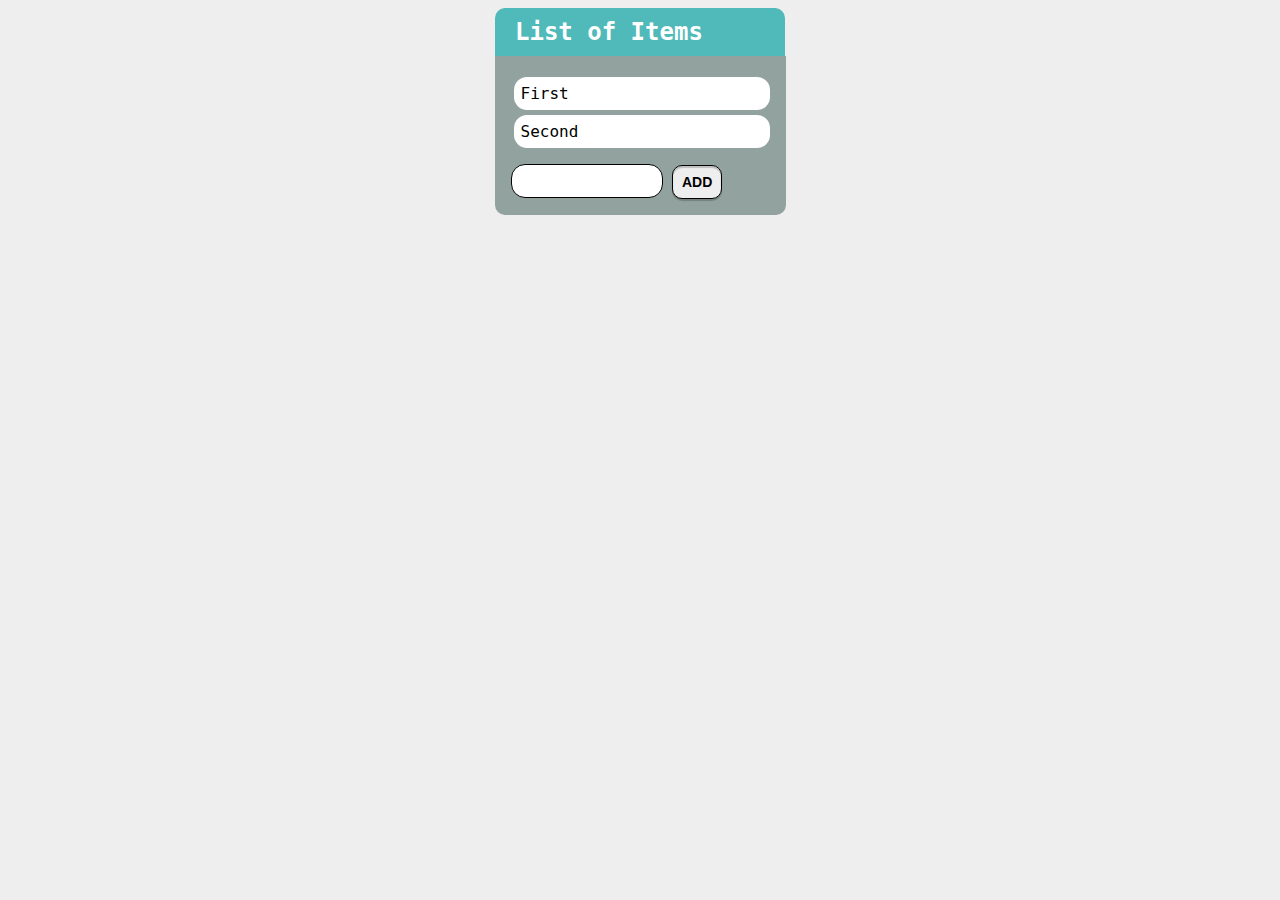
<file: Advanced/DOM-Manipulation/01. List-Of-Items/index.html>
<!--Problems for in-class lab for the “JavaScript Advanced” course @ SoftUni.
Submit your solutions in the SoftUni judge system at https://judge.softuni.org/Contests/2762/DOM-Manipulation-and-Events-Lab -->

<!DOCTYPE html>
<html lang="en">

<head>
    <meta charset="UTF-8">
    <meta name="viewport" content="width=device-width, initial-scale=1.0">
    <meta http-equiv="X-UA-Compatible" content="ie=edge">
    <link rel="stylesheet" href="style.css">
    <title>List of Items</title>
</head>

<body>
    <h1>List of Items</h1>
    <main>
        <ul id="items">
            <li>First</li>
            <li>Second</li>
        </ul>
        <input type="text" id="newItemText" />
        <input type="button" value="Add" onclick="addItem()">
    </main>
</body>
<script src="./app.js"></script>

</html>
</file>
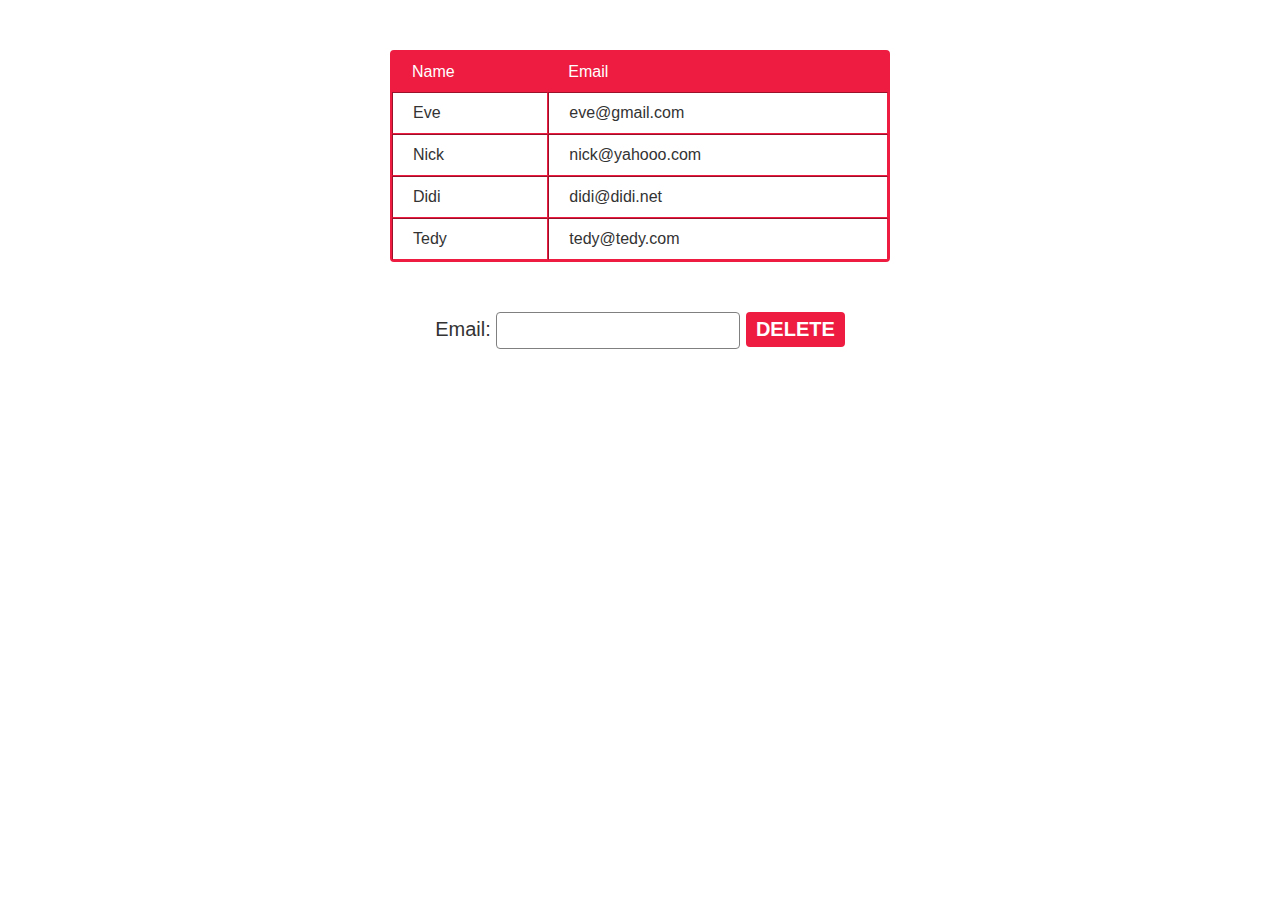
<file: Advanced/DOM-Manipulation/02. Delete-From-Table/index.html>
<!--Problems for in-class lab for the “JavaScript Advanced” course @ SoftUni.
Submit your solutions in the SoftUni judge system at https://judge.softuni.org/Contests/2762/DOM-Manipulation-and-Events-Lab -->

<!DOCTYPE html>
<html lang="en">

<head>
    <meta charset="UTF-8">
    <meta name="viewport" content="width=device-width, initial-scale=1.0">
    <meta http-equiv="X-UA-Compatible" content="ie=edge">
    <link rel="stylesheet" href="style.css">
    <title>Delete from Table</title>
</head>

<body>
    <table border="1" id="customers">
        <thead>
            <tr>
                <th>Name</th>
                <th>Email</th>
            </tr>
        </thead>
        <tbody>
            <tr>
                <td>Eve</td>
                <td>eve@gmail.com</td>
            </tr>
            <tr>
                <td>Nick</td>
                <td>nick@yahooo.com</td>
            </tr>
            <tr>
                <td>Didi</td>
                <td>didi@didi.net</td>
            </tr>
            <tr>
                <td>Tedy</td>
                <td>tedy@tedy.com</td>
            </tr>
        </tbody>
    </table>
    <label>
        Email: <input type="text" name="email" />
        <button onclick="deleteByEmail()">Delete</button>
    </label>
    <div id="result"></div>
    <script src="./app.js"></script>
</body>

</html>
</file>
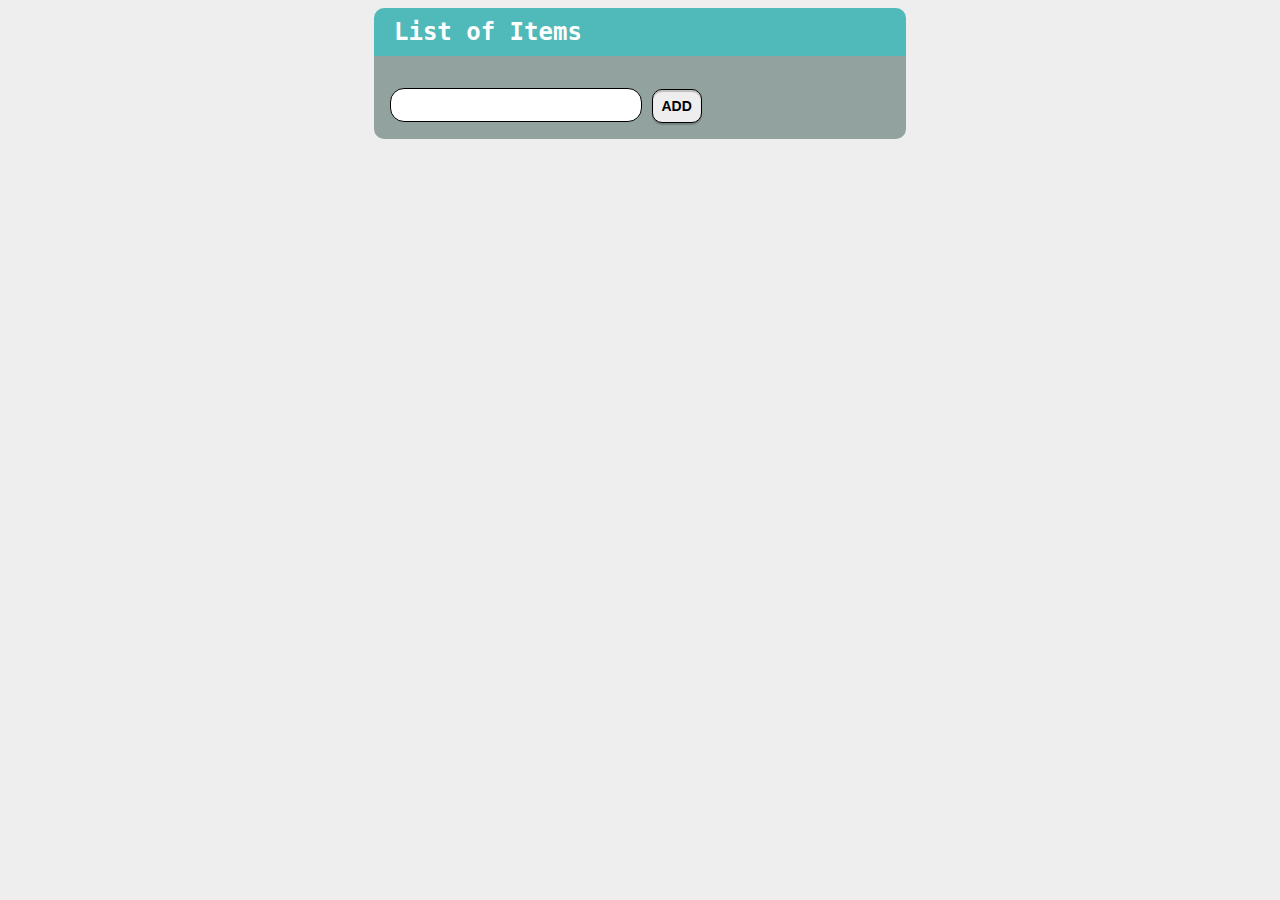
<file: Advanced/DOM-Manipulation/03. Add-Delete/index.html>
<!--Problems for in-class lab for the “JavaScript Advanced” course @ SoftUni.
Submit your solutions in the SoftUni judge system at https://judge.softuni.org/Contests/2762/DOM-Manipulation-and-Events-Lab -->

<!DOCTYPE html>
<html lang="en">

<head>
    <meta charset="UTF-8">
    <meta name="viewport" content="width=device-width, initial-scale=1.0">
    <meta http-equiv="X-UA-Compatible" content="ie=edge">
    <link rel="stylesheet" href="style.css">
    <title>Add/Delete</title>
</head>

<body>
    <h1>List of Items</h1>
    <main>
        <ul id="items"></ul>
        <input type="text" id="newItemText" />
        <input type="button" value="Add" onclick="addItem()">
    </main>
    <script src="./app.js"></script>
</body>

</html>
</file>
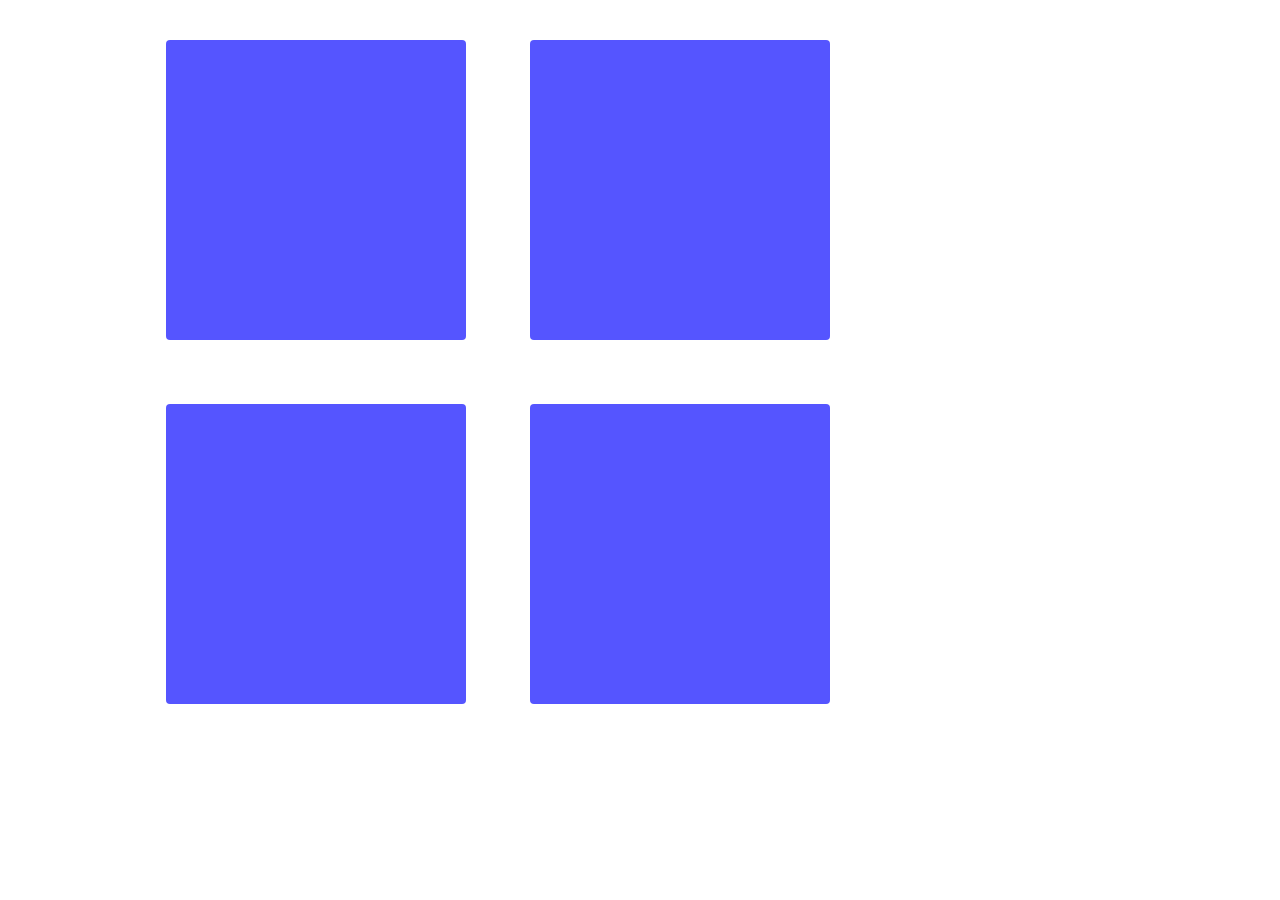
<file: Advanced/DOM-ManipulationExc/01. Sections/index.html>
<!DOCTYPE html>
<html lang="en">

<head>
    <meta charset="UTF-8">
    <title>Sections</title>
    <link rel="stylesheet" href="style.css">
    <script src="script.js"></script>
</head>
<body onload="create(['Section 1', 'Section 2', 'Section 3', 'Section 4']);">
    <div id="content">
    </div>
</body>

</html>
</file>
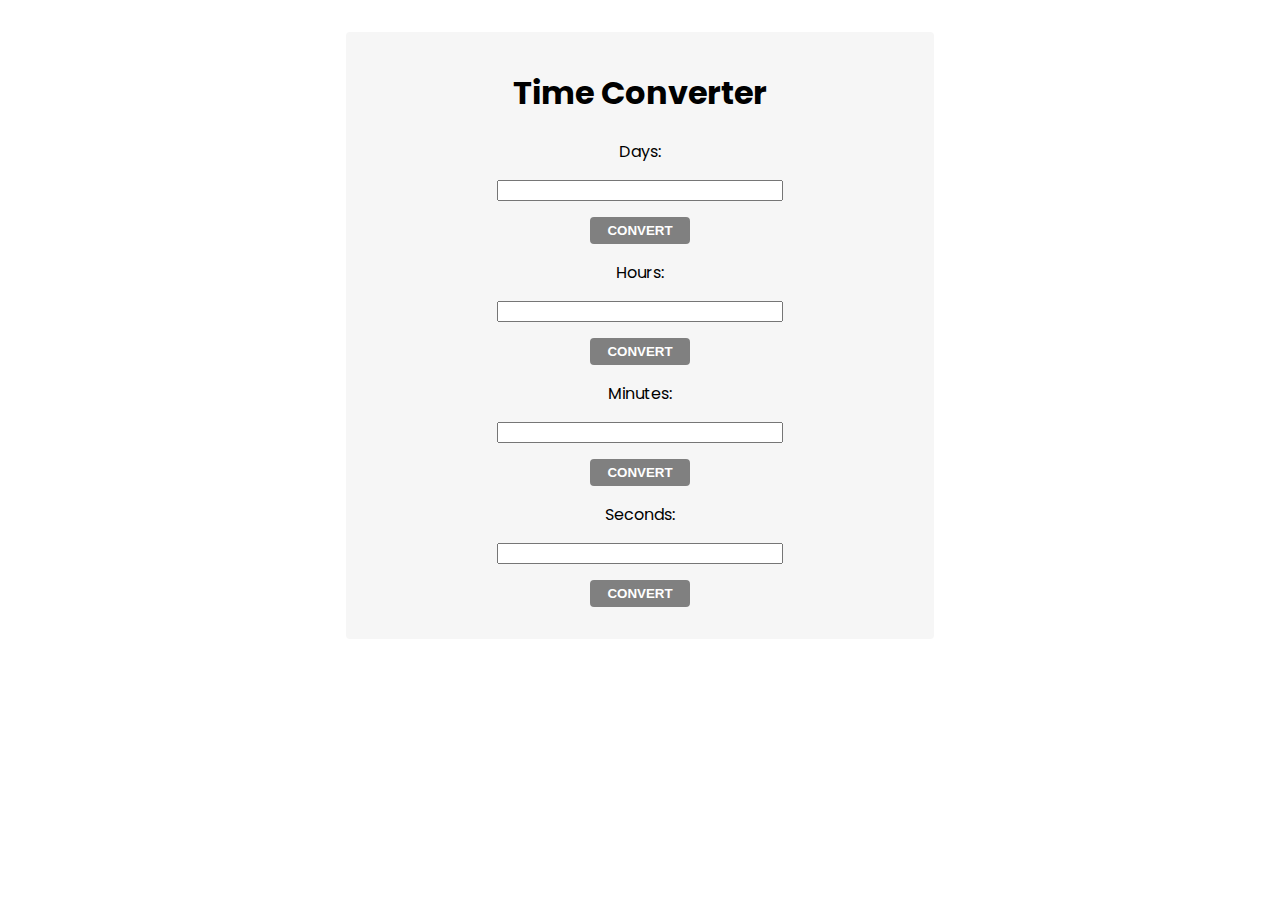
<file: Advanced/DOM-ManipulationExc/02. Time-Converter/index.html>
<!DOCTYPE html>
<html lang="en">

<head>
    <meta charset="UTF-8">
    <meta name="viewport" content="width=device-width, initial-scale=1.0">
    <meta http-equiv="X-UA-Compatible" content="ie=edge">
    <title>Time Converter</title>
    <link rel="stylesheet" href="style.css">
</head>

<body onload="attachEventsListeners()">
    <main>
        <h1>Time Converter</h1>
        <div>
            <label for="days">Days: </label>
            <input type="text" id="days">
            <input id="daysBtn" type="button" value="Convert">
        </div>
        <div>
            <label for="hours">Hours: </label>
            <input type="text" id="hours">
            <input id="hoursBtn" type="button" value="Convert">
        </div>
        <div>
            <label for="minutes">Minutes: </label>
            <input type="text" id="minutes">
            <input id="minutesBtn" type="button" value="Convert">
        </div>
        <div>
            <label for="seconds">Seconds: </label>
            <input type="text" id="seconds">
            <input id="secondsBtn" type="button" value="Convert">
        </div>
    </main>
</body>

<script src="solution.js"></script>

</html>
</file>
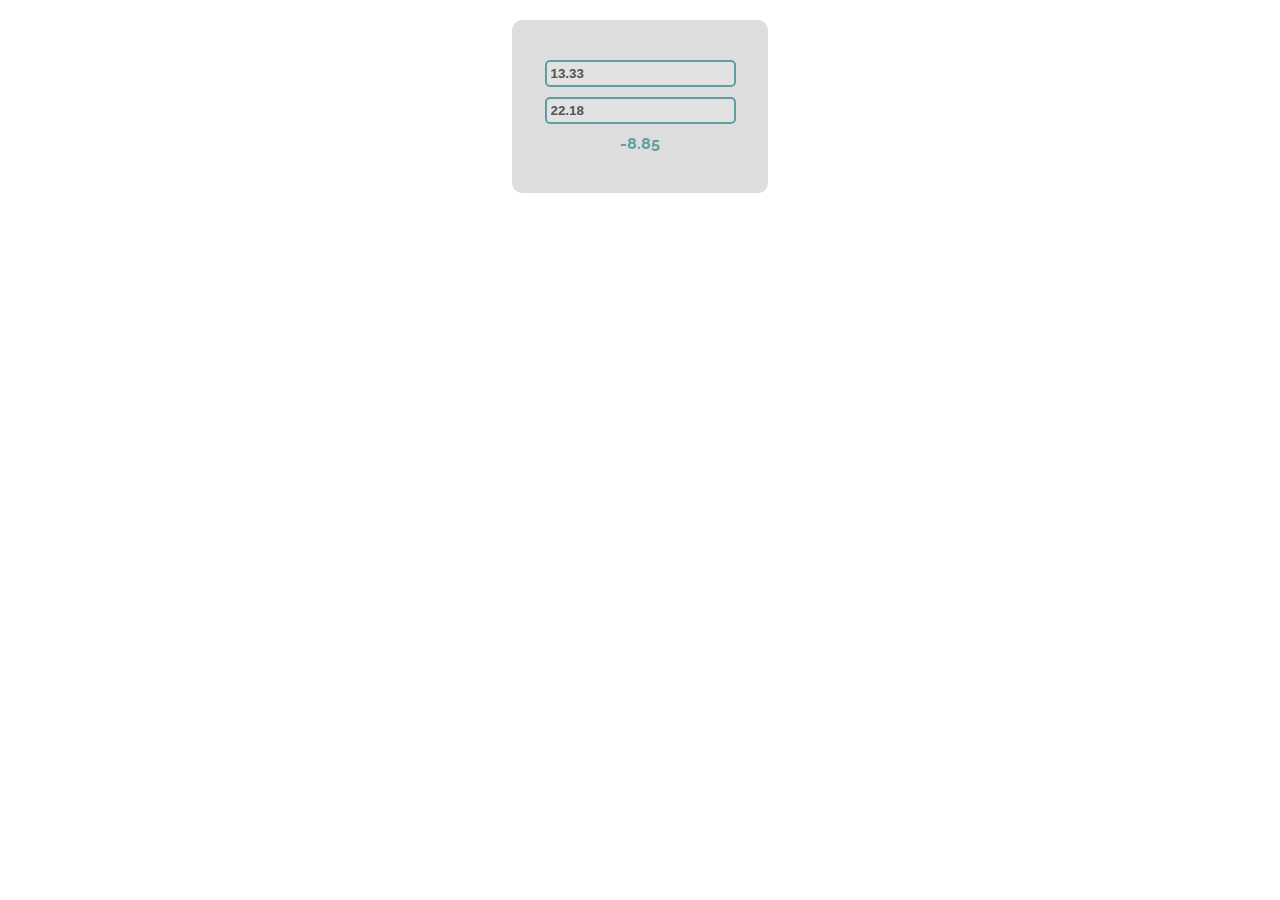
<file: Advanced/DOM-IntroductionExc/04. JS-Advanced-DOM-Introduction-Exercise-Resources-New/01. Subtraction/index.html>
<!--Problems for in-class lab for the “JavaScript Advanced” course @ SoftUni.
Submit your solutions in the SoftUni judge system at https://judge.softuni.bg/Contests/1550/Exercise-DOM-Manipulations -->


<!DOCTYPE html>
<html lang="en">

<head>
    <meta charset="UTF-8">
    <title>Subtraction</title>
    <link rel="stylesheet" href="index.css">
</head>

<body>
    <div id="wrapper">
        <input type="text" id="firstNumber" value="13.33" disabled>
        <input type="text" id="secondNumber" value="22.18" disabled>

        <div id="result"></div>
    </div>
    <script src="subtract.js"></script>
    <script>
        window.onload = function () {
            subtract(document.getElementById('firstNumber'), document.getElementById('secondNumber'), document.getElementById('result'));
        }
    </script>
</body>

</html>
</file>
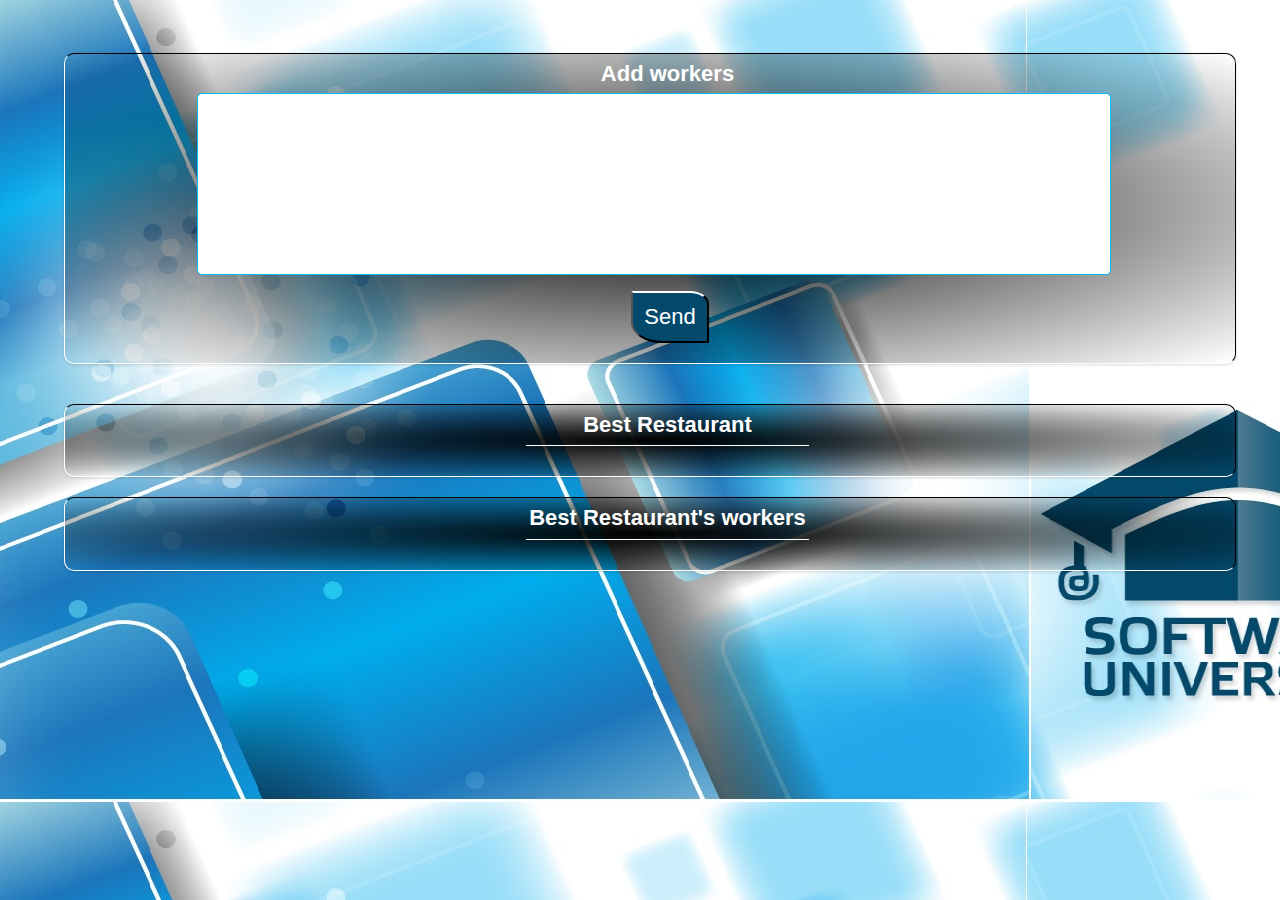
<file: Advanced/DOM-IntroductionExc/04. JS-Advanced-DOM-Introduction-Exercise-Resources-New/07. Hell's Kitchen/index.html>
<!DOCTYPE html>
<html lang="en">

<head>
    <meta charset="UTF-8">
    <meta name="viewport" content="width=device-width, initial-scale=1.0">
    <meta http-equiv="X-UA-Compatible" content="ie=edge">
    <title>Document</title>
    <link rel="stylesheet" href="./style.css">
</head>

<body onload="solve()">
    <section class="restaurant-race-class">
        <div id="inputs">
            <h2>Add workers</h2>
            <textarea></textarea>
            <br>
            <button type="submit" id="btnSend">Send</button>
        </div>
        <div id="outputs">
            <div id="bestRestaurant">
                <h2>Best Restaurant</h2>
                <span></span>
                <p></p>
            </div>
            <div id="workers">
                <h2>Best Restaurant's workers</h2>
                <span></span>
                <p></p>
            </div>
        </div>

    </section>
    <script src="./app.js"></script>
</body>

</html>
</file>
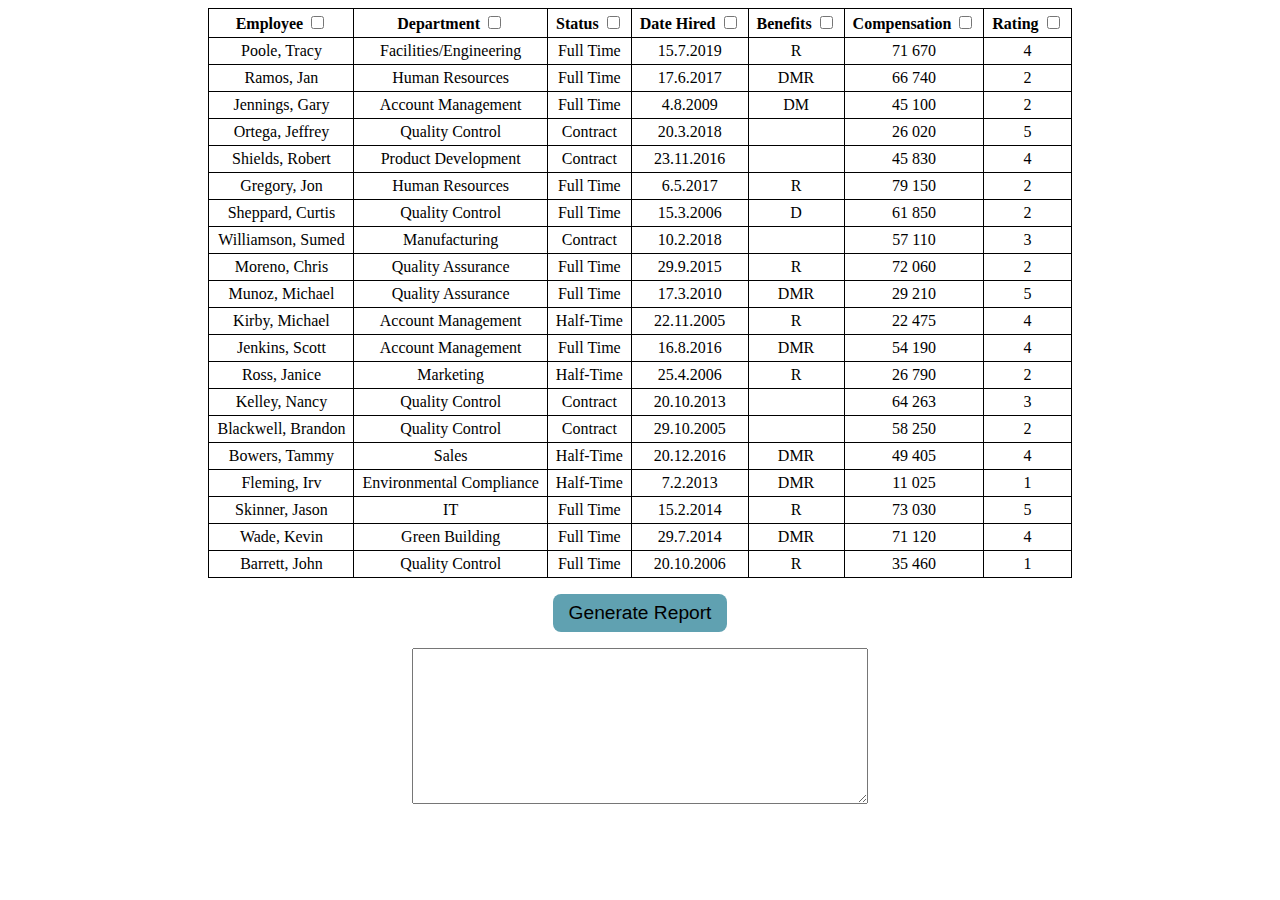
<file: Advanced/DOM-IntroductionExc/04. JS-Advanced-DOM-Introduction-Exercise-Resources-New/08. Generate Report/index.html>
<!DOCTYPE html>
<html lang="en">

<head>
    <meta charset="UTF-8">
    <title>Dataset</title>
    <link rel="stylesheet" href="style.css">
</head>

<body>
    <main>
        <table>
            <thead>
                <tr>
                    <th>Employee <input type="checkbox" name="employee"></th>
                    <th>Department <input type="checkbox" name="deparment"></th>
                    <th>Status <input type="checkbox" name="status"></th>
                    <th>Date Hired <input type="checkbox" name="dateHired"></th>
                    <th>Benefits <input type="checkbox" name="benefits"></th>
                    <th>Compensation <input type="checkbox" name="salary"></th>
                    <th>Rating <input type="checkbox" name="rating"></th>
                </tr>
            </thead>
            <tbody>
                <tr>
                    <td>Poole, Tracy</td>
                    <td>Facilities/Engineering</td>
                    <td>Full Time</td>
                    <td>15.7.2019</td>
                    <td>R</td>
                    <td>71 670</td>
                    <td>4</td>
                </tr>
                <tr>
                    <td>Ramos, Jan</td>
                    <td>Human Resources</td>
                    <td>Full Time</td>
                    <td>17.6.2017</td>
                    <td>DMR</td>
                    <td>66 740</td>
                    <td>2</td>
                </tr>
                <tr>
                    <td>Jennings, Gary</td>
                    <td>Account Management</td>
                    <td>Full Time</td>
                    <td>4.8.2009</td>
                    <td>DM</td>
                    <td>45 100</td>
                    <td>2</td>
                </tr>
                <tr>
                    <td>Ortega, Jeffrey</td>
                    <td>Quality Control</td>
                    <td>Contract</td>
                    <td>20.3.2018</td>
                    <td></td>
                    <td>26 020</td>
                    <td>5</td>
                </tr>
                <tr>
                    <td>Shields, Robert</td>
                    <td>Product Development</td>
                    <td>Contract</td>
                    <td>23.11.2016</td>
                    <td></td>
                    <td>45 830</td>
                    <td>4</td>
                </tr>
                <tr>
                    <td>Gregory, Jon</td>
                    <td>Human Resources</td>
                    <td>Full Time</td>
                    <td>6.5.2017</td>
                    <td>R</td>
                    <td>79 150</td>
                    <td>2</td>
                </tr>
                <tr>
                    <td>Sheppard, Curtis</td>
                    <td>Quality Control</td>
                    <td>Full Time</td>
                    <td>15.3.2006</td>
                    <td>D</td>
                    <td>61 850</td>
                    <td>2</td>
                </tr>
                <tr>
                    <td>Williamson, Sumed</td>
                    <td>Manufacturing</td>
                    <td>Contract</td>
                    <td>10.2.2018</td>
                    <td></td>
                    <td>57 110</td>
                    <td>3</td>
                </tr>
                <tr>
                    <td>Moreno, Chris</td>
                    <td>Quality Assurance</td>
                    <td>Full Time</td>
                    <td>29.9.2015</td>
                    <td>R</td>
                    <td>72 060</td>
                    <td>2</td>
                </tr>
                <tr>
                    <td>Munoz, Michael</td>
                    <td>Quality Assurance</td>
                    <td>Full Time</td>
                    <td>17.3.2010</td>
                    <td>DMR</td>
                    <td>29 210</td>
                    <td>5</td>
                </tr>
                <tr>
                    <td>Kirby, Michael</td>
                    <td>Account Management</td>
                    <td>Half-Time</td>
                    <td>22.11.2005</td>
                    <td>R</td>
                    <td>22 475</td>
                    <td>4</td>
                </tr>
                <tr>
                    <td>Jenkins, Scott</td>
                    <td>Account Management</td>
                    <td>Full Time</td>
                    <td>16.8.2016</td>
                    <td>DMR</td>
                    <td>54 190</td>
                    <td>4</td>
                </tr>
                <tr>
                    <td>Ross, Janice</td>
                    <td>Marketing</td>
                    <td>Half-Time</td>
                    <td>25.4.2006</td>
                    <td>R</td>
                    <td>26 790</td>
                    <td>2</td>
                </tr>
                <tr>
                    <td>Kelley, Nancy</td>
                    <td>Quality Control</td>
                    <td>Contract</td>
                    <td>20.10.2013</td>
                    <td></td>
                    <td>64 263</td>
                    <td>3</td>
                </tr>
                <tr>
                    <td>Blackwell, Brandon</td>
                    <td>Quality Control</td>
                    <td>Contract</td>
                    <td>29.10.2005</td>
                    <td></td>
                    <td>58 250</td>
                    <td>2</td>
                </tr>
                <tr>
                    <td>Bowers, Tammy</td>
                    <td>Sales</td>
                    <td>Half-Time</td>
                    <td>20.12.2016</td>
                    <td>DMR</td>
                    <td>49 405</td>
                    <td>4</td>
                </tr>
                <tr>
                    <td>Fleming, Irv</td>
                    <td>Environmental Compliance</td>
                    <td>Half-Time</td>
                    <td>7.2.2013</td>
                    <td>DMR</td>
                    <td>11 025</td>
                    <td>1</td>
                </tr>
                <tr>
                    <td>Skinner, Jason</td>
                    <td>IT</td>
                    <td>Full Time</td>
                    <td>15.2.2014</td>
                    <td>R</td>
                    <td>73 030</td>
                    <td>5</td>
                </tr>
                <tr>
                    <td>Wade, Kevin</td>
                    <td>Green Building</td>
                    <td>Full Time</td>
                    <td>29.7.2014</td>
                    <td>DMR</td>
                    <td>71 120</td>
                    <td>4</td>
                </tr>
                <tr>
                    <td>Barrett, John</td>
                    <td>Quality Control</td>
                    <td>Full Time</td>
                    <td>20.10.2006</td>
                    <td>R</td>
                    <td>35 460</td>
                    <td>1</td>
                </tr>
            </tbody>
        </table>
        <div>
            <button onclick="generateReport()">Generate Report</button>
        </div>
        <div>
            <textarea id="output"></textarea>
        </div>
    </main>
    <script src="report.js"></script>
</body>

</html>
</file>
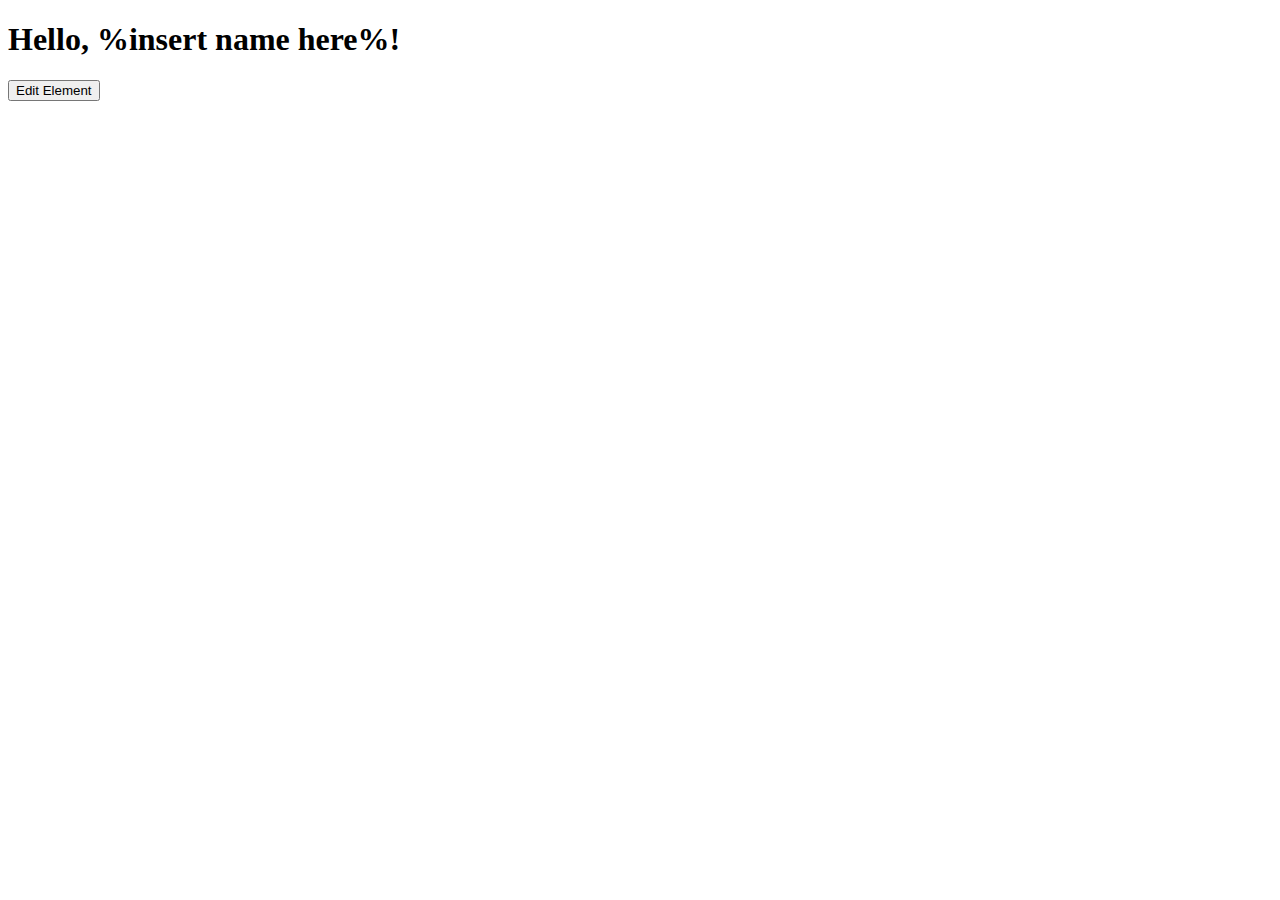
<file: Advanced/DOM-Introduction/01.Edit Element/tamplate.html>
<!DOCTYPE html>
<html lang="en">
<head>
    <meta charset="UTF-8">
    <title>Edit Element</title>
</head>
<body>
<h1 id="e1">Hello, %insert name here%!</h1>
<button onclick="editElement(document.getElementById('e1'), '%insert name here%', 'Document Object Model')">Edit Element</button>
<script src="EditElement.js"></script>
</body>
</html>
</file>
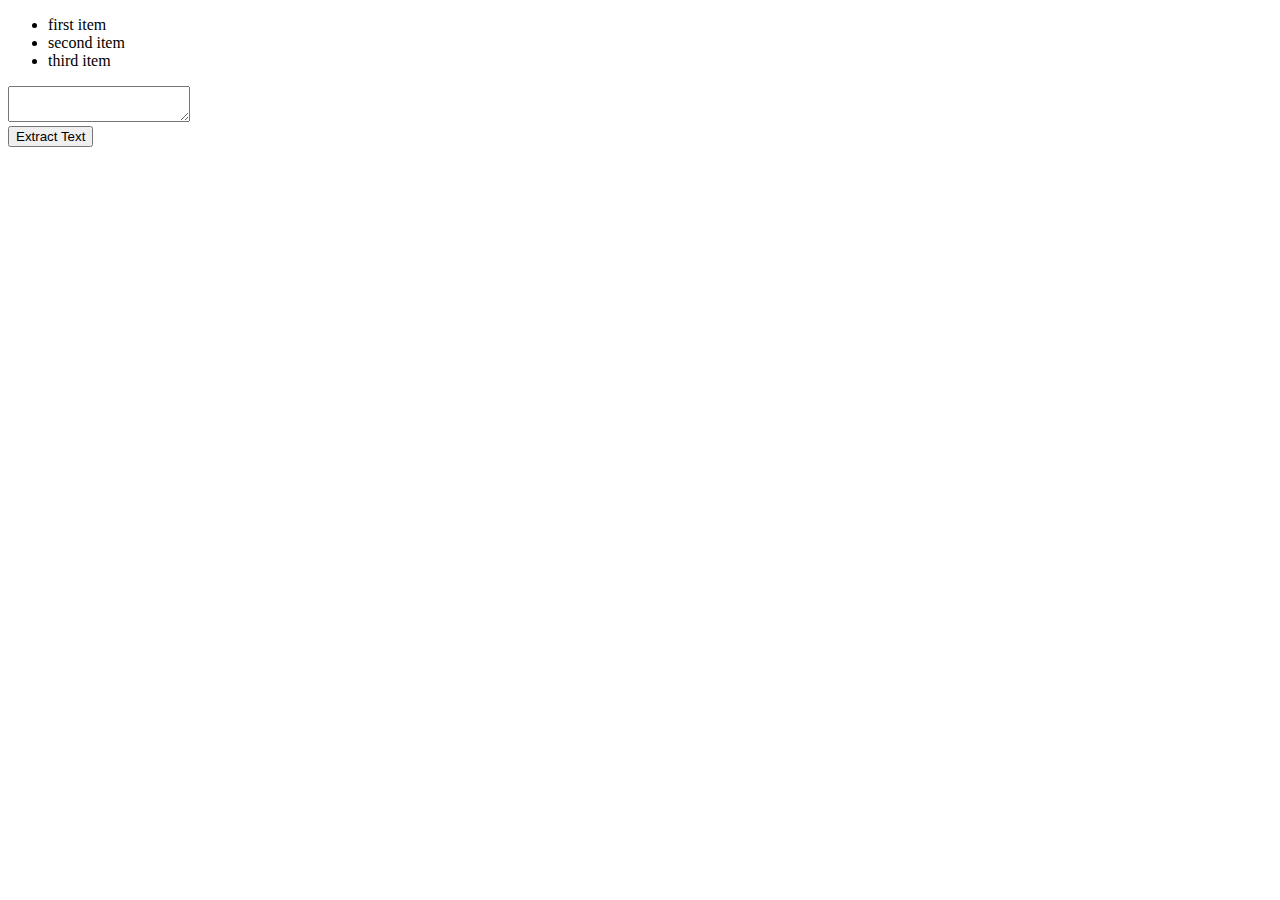
<file: Advanced/DOM-Introduction/02.Collect List Items/template.html>
<!DOCTYPE html>
<html lang="en">
<head>
    <title>Collect List Items</title>
</head>
<body>
<ul id="items">
    <li>first item</li>
    <li>second item</li>
    <li>third item</li>
</ul>
<textarea id="result"></textarea>
<br>
<button onclick="extractText(document.getElementById('items'),document.getElementById('result'))">Extract Text</button>
<script src="CollectListItems.js"></script>
</body>
</html>
</file>
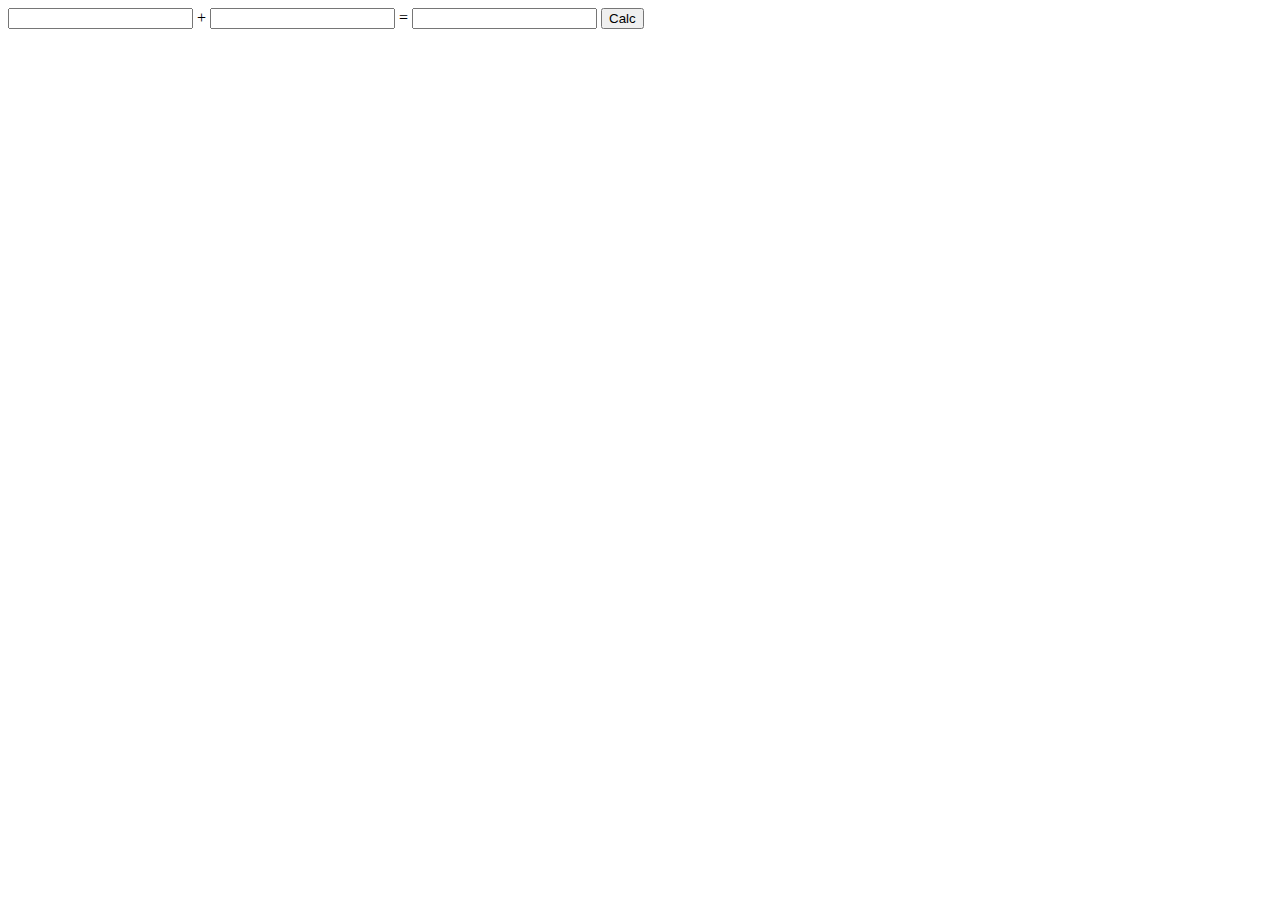
<file: Advanced/DOM-Introduction/03.Sum Numbers/Tamplate.html>
<!DOCTYPE html>
<html lang="en">

<head>
    <title>Sum Numbers</title>
</head>

<body>
    <input type="text" id="num1" /> +
    <input type="text" id="num2" /> =
    <input type="text" id="sum" readonly="readonly" />
    <input type="button" value="Calc"
        onclick="calc(document.getElementById('num1'),document.getElementById('num2'),document.getElementById('sum'))" />
    <script src="SumNumbers.js"></script>
</body>

</html>
</file>
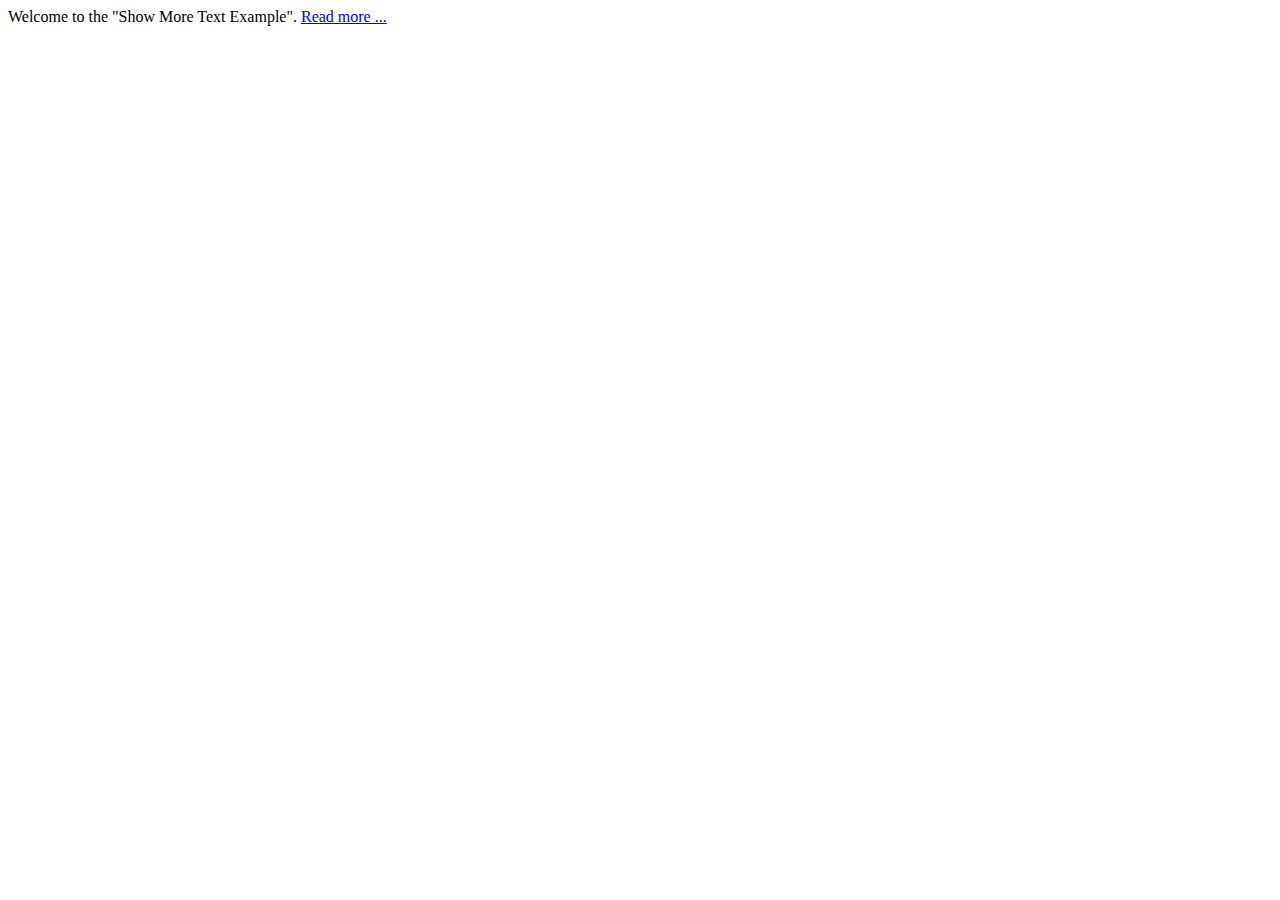
<file: Advanced/DOM-Introduction/04.Show More/tamplate.html>
<!DOCTYPE html>
<html lang="en">
<head>
    <title>Show More</title>
</head>
<body>
Welcome to the "Show More Text Example".
<a href="#" id="more" onclick= "showText(document.getElementById('text'),document.getElementById('more'))">Read more ...</a>
<span id="text" style= "display:none">Welcome to JavaScript and DOM.</span>
<script src="ShowMore.js"></script>
</body>
</html>
</file>
<file: Advanced/DOM-Manipulation/01. List-Of-Items/style.css>
body {
  background: #eeeeee;
  font-family: "Source Code Pro", monospace;
}

body > h1 {
  text-align: left;
  background: #50b9b9;
  color: white;
  padding: 10px 20px;
  border-radius: 10px 10px 0 0;
  width: 250px;
  margin: 0 auto;
  font-size: 24px;
}

ul {
  margin-top: 5px;
}

li {
  background-color: white;
  padding: 7px;
  border-radius: 13px;
  margin-bottom: 5px;
  list-style-type: none;
  margin-left: -37px;
}

#items li a {
  color: red;
  text-decoration: none;
  margin-left: 10px;
}

main {
  background: #91a29f;
  width: 259px;
  margin: 0 auto;
  padding: 1rem;
  border-radius: 0 0 10px 10px;
}

main input[type="text"] {
  border: 1px solid black;
  border-radius: 14px;
  padding: 5px;
  font-size: 19px;
  outline: none;
  cursor: pointer;
  width: 140px;
}

main input[type="button"] {
  border: 1px solid;
  background: #eeeeee;

  font-size: 14px;
  border-radius: 14px;
  font-weight: bold;
  text-transform: uppercase;
  text-align: center;
  letter-spacing: 0px;
  outline: none;
  display: inline-block;
  padding: 8px;
  border: 1px solid black;
  border-radius: 10px;
  box-shadow: 0 2px 1px rgba(0, 0, 0, 0.2), inset 0 2px 1px rgba(0, 0, 0, 0.2);
  width: 50px;
}

main input[type="button"]:hover {
  border-color: white;
  background-color: #91a29f;
  color: white;
}
</file>
<file: Advanced/DOM-Manipulation/02. Delete-From-Table/style.css>
* {
    margin: 0;
    padding: 0;
    box-sizing: border-box;
}

body {
    font-family: -apple-system, BlinkMacSystemFont, "Segoe UI", Roboto, "Helvetica Neue", Arial, sans-serif;
    color: #333;
}

table {
    text-align: left;
    line-height: 40px;
    border-collapse: separate;
    border-spacing: 0;
    border: 2px solid #ed1c40;
    width: 500px;
    margin: 50px auto;
    border-radius: .25rem;
}

th {
    border: none;
}

thead tr:first-child {
    background: #ed1c40;
    color: #fff;
    border: none;
}

th,
td {
    padding: 0 15px 0 20px;
}

th {
    font-weight: 500;
}

tbody tr:hover {
    background-color: #f2f2f2;
    cursor: default;
}

.button {
    color: #aaa;
    cursor: pointer;
    vertical-align: middle;
    margin-top: -4px;
}

.edit:hover {
    color: #0a79df;
}

.delete:hover {
    color: #dc2a2a;
}

label {
    margin-left: 34%;
    font-size: 20px;
}

input[type="text"] {
    border-radius: 4px;
    padding: 7px 5px;
    border: 1px solid gray;
    font-size: 18px;
    outline: none;
}

button {
    background: #ed1c40;
    border: #ed1c40;
    border-radius: 4px;
    padding: 6px 10px;
    font-size: 20px;
    color: white;
    font-weight: bold;
    text-transform: uppercase;
    cursor: pointer;
    outline: none;
}

#result {
    text-align: center;
}
</file>
<file: Advanced/DOM-Manipulation/03. Add-Delete/style.css>
@import url('https://fonts.googleapis.com/css?family=Source+Code+Pro');
body {
    background: #eeeeee;
    font-family: "Source Code Pro", monospace;
}

body>h1 {
    text-align: left;
    background: #50b9b9;
    color: white;
    padding: 10px 20px;
    border-radius: 10px 10px 0 0;
    width: 250px;
    margin: 0 auto;
    font-size: 24px;
    width: 492px;
}

ul {
    margin-top: 5px;
}

li {
    background-color: white;
    padding: 7px;
    border-radius: 13px;
    margin-bottom: 5px;
    list-style-type: none;
    margin-left: -37px;
    display: flex;
    justify-content: space-between;
}

#items li a {
    color: red;
    text-decoration: none;
    padding-left: 5px;
}

#items li a:hover {
    cursor: pointer;
    color: rgb(49, 194, 44);
}

main {
    background: #91a29f;
    width: 500px;
    margin: 0 auto;
    padding: 1rem;
    border-radius: 0 0 10px 10px;
}

main input[type="text"] {
    border: 1px solid black;
    border-radius: 14px;
    padding: 5px;
    font-size: 19px;
    outline: none;
    width: 240px;
}

main input[type="button"] {
    border: 1px solid;
    background: #eeeeee;
    font-size: 14px;
    border-radius: 14px;
    font-weight: bold;
    text-transform: uppercase;
    text-align: center;
    letter-spacing: 0px;
    outline: none;
    display: inline-block;
    padding: 8px;
    border: 1px solid black;
    border-radius: 10px;
    box-shadow: 0 2px 1px rgba(0, 0, 0, 0.2), inset 0 2px 1px rgba(0, 0, 0, 0.2);
    width: 50px;
}

main input[type="button"]:hover {
    border-color: white;
    background-color: #91a29f;
    color: white;
    cursor: pointer;
}
</file>
<file: Advanced/DOM-ManipulationExc/01. Sections/style.css>
@import url('https://fonts.googleapis.com/css?family=Poppins');

body {
    font-family: 'Poppins', sans-serif;
}

#content {
    width: 80%;
    margin: 0 auto;
}

#content div {
    float: left;
    width: 300px;
    height: 300px;
    margin: 2em;
    background: #5555ff;
    text-align: center;
    border-radius: 4px;
}

#content div p {
    color: white;
    margin: 6em 3em 6em 3em;
}

p{
    display: none;
}
</file>
<file: Advanced/DOM-ManipulationExc/02. Time-Converter/style.css>
@import url('https://fonts.googleapis.com/css?family=Poppins');

body {
    font-family: 'Poppins', sans-serif;
}

main {
    width: 44%;
    margin: 2rem auto;
    text-align: center;
    background: #f6f6f6;
    padding: 1rem;
    border-radius: 4px;
}

main label, main input {
    display: block;
}

main input {
    text-align: center;
    width: 50%;
    margin: 1rem auto;
}

#daysBtn, #hoursBtn, #minutesBtn, #secondsBtn {
    background: gray;
    width: 18%;
    border: 2px solid gray;
    border-radius: 4px;
    padding: 4px 9px;
    text-transform: uppercase;
    font-weight: bold;
    color: white;
}
</file>
<file: Advanced/DOM-IntroductionExc/04. JS-Advanced-DOM-Introduction-Exercise-Resources-New/01. Subtraction/index.css>
@import url('https://fonts.googleapis.com/css?family=Raleway');

body {
    width: 20%;
    margin: 0 auto;
    padding-top: 20px;
    font-family: 'Raleway',sans-serif;
}

#wrapper{
    background: #DDDDDD;
    text-align: center;
    padding: 40px 20px;
    border-radius: 10px;
}

input[type="text"] {
    margin-bottom: 10px;
    padding: 5px 0;
    border-radius: 5px;
    font-weight: 700;
}
 #result{
     font-weight: 700;
     color: cadetblue;
 }

 #wrapper input {
     padding: 4px;
     border: 2px solid cadetblue;
 }
</file>
<file: Advanced/DOM-IntroductionExc/04. JS-Advanced-DOM-Introduction-Exercise-Resources-New/07. Hell's Kitchen/style.css>
@import url(https://fonts.googleapis.com/css?family=Lato:400,300,700|Montserrat:400,700);

*{
    margin: 0;
    padding: 0;
    font-family: 'Trebuchet MS', 'Lucida Sans Unicode', 'Lucida Grande', 'Lucida Sans', Arial, sans-serif;
    font-size:22px;
}

.restaurant-race-class {
    display: flex;
    justify-content: center;
    flex-wrap: wrap;
    padding: 1.5rem;
    color: #aaa;
}
body{
    background-image: url(./softuni-wallpaper-1-1920x1080.jpg);
    background-position: top;
}

h2 {
    color: white;
    padding: 0.3rem;
}
span {
    width: 25%;
    margin: 0 auto;
    height: 1px;
    display: block;
    border-bottom: 1px solid white;
    margin-bottom: 10px;
}

textarea {
    background: #fff;
    border-radius: 5px; 
    padding-left: 0.1rem;
    padding-right: 0.1rem;
    border: 1px solid #00BFFF;
    margin-right: 1.2rem;
    outline: none;
    color: black;
    font-size: 21px;
    width: 50%;
    resize: none;
    height: 20vh;
    width: 80%;
    text-align: center;
}

#inputs, #outputs div{
    margin: 20px 0px 20px 20px;
    width: 1135px;
    text-align: center;
    padding-bottom: 20px;
    background-color: #fff;
    border-radius: 10px;
    padding-left: 35px;
    box-shadow: rgba(0, 0, 0, .15) 0 1px 3px;
    background: radial-gradient(black, transparent);
    text-shadow: black;
    color:white;
    border-bottom: 1px solid white;
    border-left: 1px solid white;
    border-top: 1px solid black;
    border-right: 1px solid black;
}

label{
    font-size: 18px;
}
button{
    margin-top: 10px;
    font-size: 22px;
    margin-left: 5px;
    background-color: #03496B;
    outline: none;
    border-top-right-radius: 25%;
    border-bottom-left-radius: 40%;
    border-top-color: white;
    padding: 0.5rem;
    color: #fff;
    cursor: pointer;
}

button:hover {
    box-shadow: 0px 1px 7px 4px white;
}
</file>
<file: Advanced/DOM-IntroductionExc/04. JS-Advanced-DOM-Introduction-Exercise-Resources-New/08. Generate Report/style.css>
table {
    margin: auto;
    font-style: ;
}

table, tbody, thead, tr, th, td {
    border-collapse: collapse;
    border: 1px solid black;
    text-align: center;
}

th, td {
    padding: 4px 8px;
}

div {
    text-align: center;
    margin: auto;
    margin-top: 16px;
}

textarea {
    width: 450px;
    height: 150px;
    text-align: left;
}

button {
    font-size: larger;
    border: 0;
    background-color: #60a1b1;
    border-radius: 8px;
    padding: 8px 16px;
}

button:hover {
    background-color: #78c6da;
    cursor: pointer;
}
</file>
